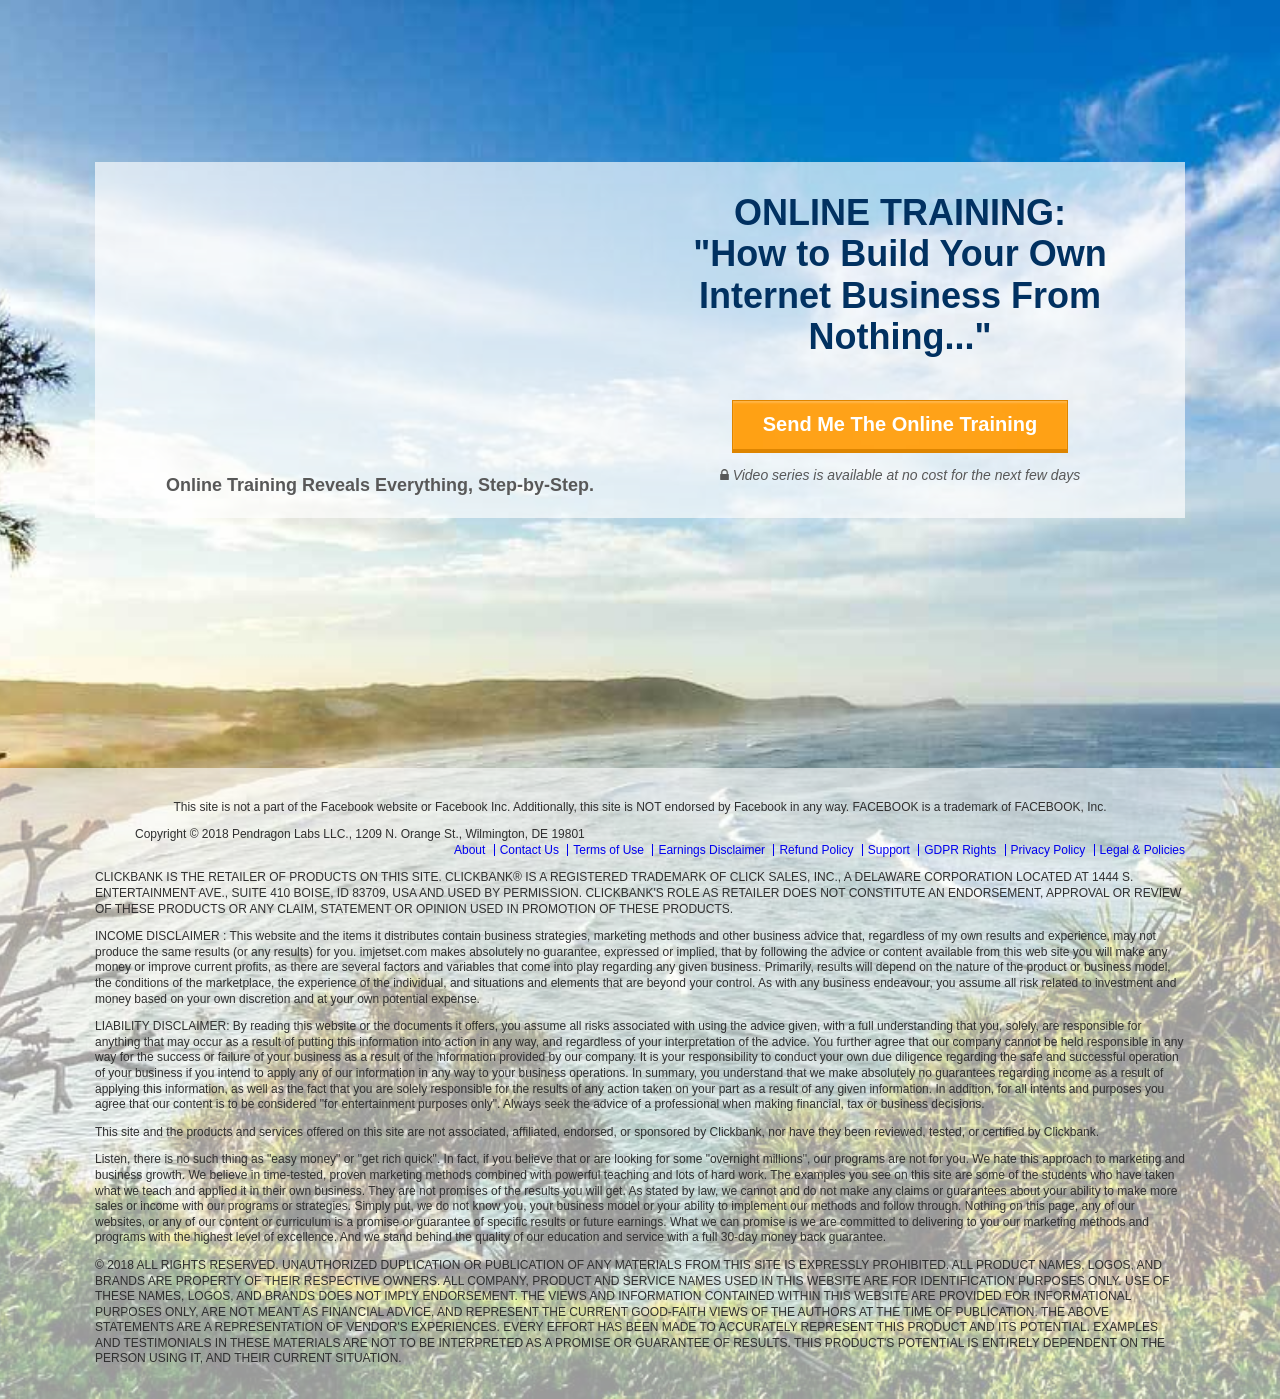
<file: index.html>
﻿<!DOCTYPE html>
<html lang="en">
<head>
    <meta charset="UTF-8">
    <meta name="viewport" content="width=device-width, initial-scale=1.0">
    <meta http-equiv="X-UA-Compatible" content="ie=edge">
    <title>Free Webinar Signup</title>
    <link rel="stylesheet" href="css/normalize.css">
    <link rel="stylesheet" href="css/style.css">
</head>

<!---replace the link below with your clickbank affiliate link-->
<div id="redirect-link">http://XXXXX.j1r2c.hop.clickbank.net</div>


<body>
    <div id="main" class="wrap">
        <div class="container">
            <div class="inner">
                <div class="fl text-center">
                    <div class="fluid-width-video-wrapper">
                        <iframe src="https://www.youtube.com/embed/aI-MbfgkUfM?autoplay=0&amp;modestbranding=1&amp;controls=1&amp;showinfo=0&amp;rel=0&amp;hd=1&amp;wmode=transparent" frameborder="0" allowfullscreen="" wmode="opaque" id="fitvid640539"></iframe>
                    </div>
                    <strong>Online Training Reveals Everything, Step-by-Step. </strong>
                </div>
                <div class="fl text-center">
                    <h2> ONLINE TRAINING: <br> "How to Build Your Own Internet Business From Nothing..."</h2>
                    <a href="#" class="open-modal">Send Me The Online Training </a>
                    <p class="vid"> <img src="img/lock.png" alt=""> <i>Video series is available at no cost for the next few days</i></p>
                </div>
                <div class="clear"></div>
            </div>
        </div>
    </div>
    <div id="footer" class="wrap">
        <div class="container">
            <p class="text-center">This site is not a part of the Facebook website or Facebook Inc. Additionally, this site  is NOT endorsed by Facebook in any way. FACEBOOK is a trademark of FACEBOOK, Inc.</p>
            <p class="copyright fl">Copyright © 2018 Pendragon Labs LLC., 1209 N. Orange St., Wilmington, DE 19801</p>
            <div class="ftr-link fr">
                <a href="https://www.clickbank.com/corp/our-team/"  target="_blank">About</a>
                <a href="https://www.clkbank.com/#!/"  target="_blank">Contact Us</a>
                <a href="https://support.clickbank.com/hc/en-us/sections/204406607-Policies"  target="_blank">Terms of Use</a>
                <a href="https://support.clickbank.com/hc/en-us/sections/204406607-Policies"  target="_blank">Earnings Disclaimer</a>
                <a href="https://support.clickbank.com/hc/en-us/articles/115015425367-Return-And-Cancellation-Policy"  target="_blank">Refund Policy</a>
                <a href="https://support.clickbank.com"  target="_blank">Support</a>
                <a href="https://support.clickbank.com/hc/en-us/articles/360003021091-Your-General-Data-Protection-Regulation-Rights"  target="_blank">GDPR Rights</a>
                <a href="https://support.clickbank.com/hc/en-us/articles/115015510108-Privacy-Policies"  target="_blank">Privacy Policy</a>
                <a href="https://support.clickbank.com/hc/en-us/sections/204406607-Policies"  target="_blank">Legal & Policies</a>
                <div class="clear"></div>
            </div>
            <div class="clear"></div>

            <p>CLICKBANK IS THE RETAILER OF PRODUCTS ON THIS SITE. CLICKBANK® IS A REGISTERED TRADEMARK OF CLICK SALES, INC., A DELAWARE CORPORATION LOCATED AT 1444 S. ENTERTAINMENT AVE., SUITE 410 BOISE, ID 83709, USA AND USED BY PERMISSION. CLICKBANK'S ROLE AS RETAILER DOES NOT CONSTITUTE AN ENDORSEMENT, APPROVAL OR REVIEW OF THESE PRODUCTS OR ANY CLAIM, STATEMENT OR OPINION USED IN PROMOTION OF THESE PRODUCTS.</p>
<p>INCOME DISCLAIMER : This website and the items it distributes contain business strategies, marketing methods and other business advice that, regardless of my own results and experience, may not produce the same results (or any results) for you. imjetset.com makes absolutely no guarantee, expressed or implied, that by following the advice or content available from this web site you will make any money or improve current profits, as there are several factors and variables that come into play regarding any given business.  Primarily, results will depend on the nature of the product or business model, the conditions of the marketplace, the experience of the individual, and situations and elements that are beyond your control.  As with any business endeavour, you assume all risk related to investment and money based on your own discretion and at your own potential expense. </p>
<p>LIABILITY DISCLAIMER: By reading this website or the documents it offers, you assume all risks associated with using the advice given, with a full understanding that you, solely, are responsible for anything that may occur as a result of putting this information into action in any way, and regardless of your interpretation of the advice. You further agree that our company cannot be held responsible in any way for the success or failure of your business as a result of the information provided by our company. It is your responsibility to conduct your own due diligence regarding the safe and successful operation of your business if you intend to apply any of our information in any way to your business operations. In summary, you understand that we make absolutely no guarantees regarding income as a result of applying this information, as well as the fact that you are solely responsible for the results of any action taken on your part as a result of any given information. In addition, for all intents and purposes you agree that our content is to be considered "for entertainment purposes only". Always seek the advice of a professional when making financial, tax or business decisions.</p>
<p>This site and the products and services offered on this site are not associated, affiliated, endorsed, or sponsored by Clickbank, nor have they been reviewed, tested, or certified by Clickbank.</p>
<p>Listen, there is no such thing as "easy money" or "get rich quick". In fact, if you believe that or are looking for some "overnight millions", our programs are not for you. We hate this approach to marketing and business growth. We believe in time-tested, proven marketing methods combined with powerful teaching and lots of hard work. The examples you see on this site are some of the students who have taken what we teach and applied it in their own business. They are not promises of the results you will get. As stated by law, we cannot and do not make any claims or guarantees about your ability to make more sales or income with our programs or strategies. Simply put, we do not know you, your business model or your ability to implement our methods and follow through. Nothing on this page, any of our websites, or any of our content or curriculum is a promise or guarantee of specific results or future earnings. What we can promise is we are committed to delivering to you our marketing methods and programs with the highest level of excellence. And we stand behind the quality of our education and service with a full 30-day money back guarantee.</p>
            <p>© 2018 ALL RIGHTS RESERVED. UNAUTHORIZED DUPLICATION OR PUBLICATION OF ANY MATERIALS FROM THIS SITE IS EXPRESSLY PROHIBITED. ALL PRODUCT NAMES, LOGOS, AND BRANDS ARE PROPERTY OF THEIR RESPECTIVE OWNERS. ALL COMPANY, PRODUCT AND SERVICE NAMES USED IN THIS WEBSITE ARE FOR IDENTIFICATION PURPOSES ONLY. USE OF THESE NAMES, LOGOS, AND BRANDS DOES NOT IMPLY ENDORSEMENT. THE VIEWS AND INFORMATION CONTAINED WITHIN THIS WEBSITE ARE PROVIDED FOR INFORMATIONAL PURPOSES ONLY, ARE NOT MEANT AS FINANCIAL ADVICE, AND REPRESENT THE CURRENT GOOD-FAITH VIEWS OF THE AUTHORS AT THE TIME OF PUBLICATION. THE ABOVE STATEMENTS ARE A REPRESENTATION OF VENDOR'S EXPERIENCES. EVERY EFFORT HAS BEEN MADE TO ACCURATELY REPRESENT THIS PRODUCT AND ITS POTENTIAL. EXAMPLES AND TESTIMONIALS IN THESE MATERIALS ARE NOT TO BE INTERPRETED AS A PROMISE OR GUARANTEE OF RESULTS. THIS PRODUCT'S POTENTIAL IS ENTIRELY DEPENDENT ON THE PERSON USING IT, AND THEIR CURRENT SITUATION.</p>
        </div>
    </div>


    <div id="pop-up">
        <div id="popup-content">
            <div class="wrapper">
                <div id="close"><img src="img/closemodal.png"></div>
                <div id="q1" class="question">
                    <h3>Do You Agree To Use The Training Ethically?</h3>
                    <p>This training has been proven to sell products online that generate you real commissions. If you plan on using the system to sell products that are scams or unethical in any way, do not learn the system.</p>
                    <div class="progress-border">
                      <div class="progress" style="height:15px;width:30%"></div>
                    </div>
                    <div class="surveyStepQuestions">
                        <div id="q1yes" class="surveyRadioOption">
                             <input type="radio" name="q1" value="#">
                        <span class="surveyRadioOptionText">Yes</span>
                        </div>
                        <div id="q1no" class="surveyRadioOption">
                             <input type="radio" name="q1" value="#">
                        <span class="surveyRadioOptionText">No</span>
                        </div>
                    </div>
                </div>


                <div id="q2" class="question">
                    <h3>You agree to use the training responsibly</h3>
                    <p>As you start making money online, you will likely be tempted with many offers to recommend products with high-commission payouts but little value. Please do not accept offers to recommend products that you do not believe in.</p>
                    <div class="progress-border">
                      <div class="progress" style="height:15px;width:70%"></div>
                    </div>
                    <div class="surveyStepQuestions">
                        <div id="q2yes" class="surveyRadioOption">
                             <input type="radio" name="q1" value="#">
                        <span class="surveyRadioOptionText">Yes</span>
                        </div>
                        <div id="q2no" class="surveyRadioOption">
                             <input type="radio" name="q1" value="#">
                        <span class="surveyRadioOptionText">No</span>
                        </div>
                    </div>
                </div>

                <div id="q3" class="question">
                    <h3>You agree to 'Pay it forward'</h3>
                    <p>After you've used the training to make money online, you will pass it along to someone you know who needs it.. a friend, family member, or anyone else it can help like it helped you.</p>
                    <div class="progress-border">
                      <div class="progress" style="height:15px;width:100%"></div>
                    </div>
                    <div class="surveyStepQuestions">
                        <div id="q3yes" class="surveyRadioOption">
                             <input type="radio" name="q1" value="#">
                        <span class="surveyRadioOptionText">Yes</span>
                        </div>
                        <div id="q3no" class="surveyRadioOption">
                             <input type="radio" name="q1" value="#">
                        <span class="surveyRadioOptionText">No</span>
                        </div>
                    </div>
                </div>
            </div>
        </div>
    </div>
</body>
<script src="https://ajax.googleapis.com/ajax/libs/jquery/1.8.2/jquery.min.js"/></script>
<script>

    jQuery('.open-modal').click(function(){
        jQuery('#pop-up').show();
    });
     jQuery('#close').click(function(){
        jQuery('#pop-up').hide();
    });
    jQuery('#q1yes').click(function(){
        jQuery('#q1').hide();
        jQuery('#q2').show();
    });

     jQuery('#q2yes').click(function(){
        jQuery('#q2').hide();
        jQuery('#q3').show();
    })

     jQuery('#q1no, #q2no, #q3yes, #q3no').click(function(){
            var redirect = jQuery('#redirect-link').text();
            location.href = redirect;
     })
</script>
</html>
</file>
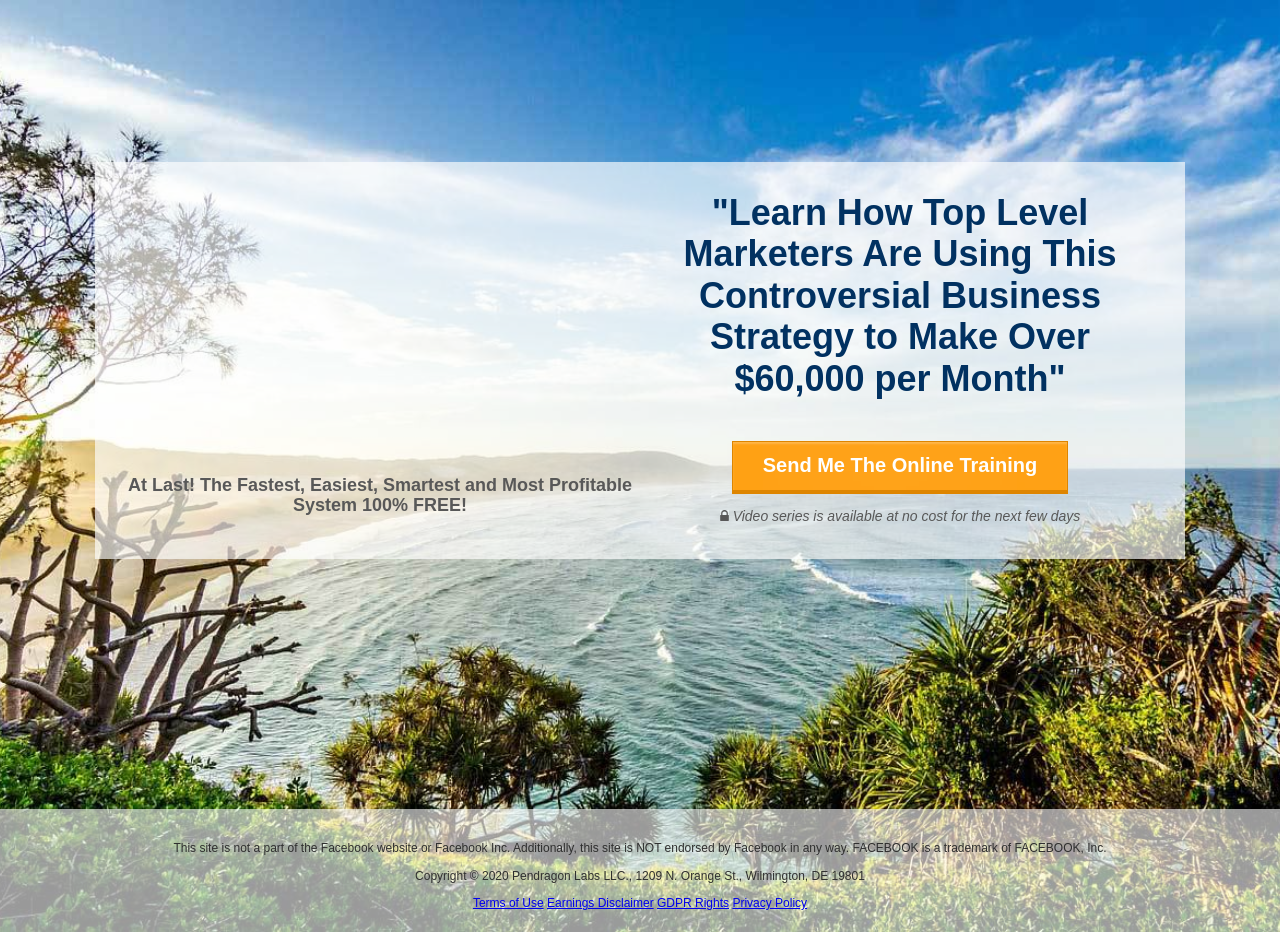
<file: access/index.html>
﻿<!DOCTYPE html>
<html lang="en">
<head>
    <!-- Facebook Pixel Code -->
<script>
  !function(f,b,e,v,n,t,s)
  {if(f.fbq)return;n=f.fbq=function(){n.callMethod?
  n.callMethod.apply(n,arguments):n.queue.push(arguments)};
  if(!f._fbq)f._fbq=n;n.push=n;n.loaded=!0;n.version='2.0';
  n.queue=[];t=b.createElement(e);t.async=!0;
  t.src=v;s=b.getElementsByTagName(e)[0];
  s.parentNode.insertBefore(t,s)}(window, document,'script',
  'https://connect.facebook.net/en_US/fbevents.js');
  fbq('init', '617456865781868');
  fbq('track', 'PageView');
</script>
<noscript><img height="1" width="1" style="display:none"
  src="https://www.facebook.com/tr?id=617456865781868&ev=PageView&noscript=1"
/></noscript>
<!-- End Facebook Pixel Code -->
    <meta charset="UTF-8">
    <meta name="viewport" content="width=device-width, initial-scale=1.0">
    <meta http-equiv="X-UA-Compatible" content="ie=edge">
    <title>Free Webinar Signup</title>
    <link rel="stylesheet" href="css/normalize.css">
    <link rel="stylesheet" href="css/style.css">
</head>

<!---replace the link below with your clickbank affiliate link-->
<div id="redirect-link">https://opaldownloads.com/897395</div>


<body>
    <div id="main" class="wrap">
        <div class="container">
            <div class="inner">
                <div class="fl text-center">
                    <div class="fluid-width-video-wrapper">
                       <iframe width="560" height="315" src="https://player.vimeo.com/video/378702101" frameborder="0" allow="accelerometer; autoplay; encrypted-media; gyroscope; picture-in-picture" allowfullscreen></iframe>
                    </div>
                    <strong> At Last! The Fastest, Easiest, Smartest and Most Profitable System 100% FREE! </strong>
                </div>
                <div class="fl text-center">
                    <h2> "Learn How Top Level Marketers Are Using This Controversial Business Strategy to Make Over $60,000 per Month"</h2>
                    <a href="#" class="open-modal">Send Me The Online Training </a>
                    <p class="vid"> <img src="img/lock.png" alt=""> <i>Video series is available at no cost for the next few days</i></p>
                </div>
                <div class="clear"></div>
            </div>
        </div>
    </div>
    <div id="footer" class="wrap">
        <div class="container">
            <p class="text-center">This site is not a part of the Facebook website or Facebook Inc. Additionally, this site  is NOT endorsed by Facebook in any way. FACEBOOK is a trademark of FACEBOOK, Inc.</p>
            <p class="text-center""copyright fl">Copyright © 2020 Pendragon Labs LLC., 1209 N. Orange St., Wilmington, DE 19801</p>
            <div class="text-center""ftr-link fr">
                <a href="https://www.termsofusegenerator.net/live.php?token=LaYbYbCOTRXGvfS08eYY59vUGi2yF6Ab"  target="_blank">Terms of Use</a>
                <a href="https://www.disclaimergenerator.net/live.php?token=452BV5BeT9DmAwPRIpzxyhNFTPulrYiX"  target="_blank">Earnings Disclaimer</a>
                <a href="https://www.gdprprivacynotice.com/live.php?token=5wTWjHldYE0QOhTQi6PPyPfrd6sgTmGg"  target="_blank">GDPR Rights</a>
                <a href="https://www.privacypolicygenerator.info/live.php?token=uzRfCF9rPfQGsZQ1Agufjp7iOIQDs91y"  target="_blank">Privacy Policy</a>
             
                <div class="clear"></div>
            </div>
            <div class="clear"></div>

     
    </div>


    <div id="pop-up">
        <div id="popup-content">
            <div class="wrapper">
                <div id="close"><img src="img/closemodal.png"></div>
                <div id="q1" class="question">
                    <h3>Do You Agree To Use The Training Ethically?</h3>
                    <p>This training has been proven to sell products online that generate you real commissions. If you plan on using the system to sell products that are scams or unethical in any way, do not learn the system.</p>
                    <div class="progress-border">
                      <div class="progress" style="height:15px;width:30%"></div>
                    </div>
                    <div class="surveyStepQuestions">
                        <div id="q1yes" class="surveyRadioOption">
                             <input type="radio" name="q1" value="#">
                        <span class="surveyRadioOptionText">Yes</span>
                        </div>
                        <div id="q1no" class="surveyRadioOption">
                             <input type="radio" name="q1" value="#">
                        <span class="surveyRadioOptionText">No</span>
                        </div>
                    </div>
                </div>


                <div id="q2" class="question">
                    <h3>You agree to use the training responsibly</h3>
                    <p>As you start making money online, you will likely be tempted with many offers to recommend products with high-commission payouts but little value. Please do not accept offers to recommend products that you do not believe in.</p>
                    <div class="progress-border">
                      <div class="progress" style="height:15px;width:70%"></div>
                    </div>
                    <div class="surveyStepQuestions">
                        <div id="q2yes" class="surveyRadioOption">
                             <input type="radio" name="q1" value="#">
                        <span class="surveyRadioOptionText">Yes</span>
                        </div>
                        <div id="q2no" class="surveyRadioOption">
                             <input type="radio" name="q1" value="#">
                        <span class="surveyRadioOptionText">No</span>
                        </div>
                    </div>
                </div>

                <div id="q3" class="question">
                    <h3>You agree to 'Pay it forward'</h3>
                    <p>After you've used the training to make money online, you will pass it along to someone you know who needs it.. a friend, family member, or anyone else it can help like it helped you.</p>
                    <div class="progress-border">
                      <div class="progress" style="height:15px;width:100%"></div>
                    </div>
                    <div class="surveyStepQuestions">
                        <div id="q3yes" class="surveyRadioOption">
                             <input type="radio" name="q1" value="#">
                        <span class="surveyRadioOptionText">Yes</span>
                        </div>
                        <div id="q3no" class="surveyRadioOption">
                             <input type="radio" name="q1" value="#">
                        <span class="surveyRadioOptionText">No</span>
                        </div>
                    </div>
                </div>
            </div>
        </div>
    </div>
</body>
<script src="https://ajax.googleapis.com/ajax/libs/jquery/1.8.2/jquery.min.js"/></script>
<script>

    jQuery('.open-modal').click(function(){
        jQuery('#pop-up').show();
    });
     jQuery('#close').click(function(){
        jQuery('#pop-up').hide();
    });
    jQuery('#q1yes').click(function(){
        jQuery('#q1').hide();
        jQuery('#q2').show();
    });

     jQuery('#q2yes').click(function(){
        jQuery('#q2').hide();
        jQuery('#q3').show();
    })

     jQuery('#q1no, #q2no, #q3yes, #q3no').click(function(){
            var redirect = jQuery('#redirect-link').text();
            location.href = redirect;
     })
</script>
</html>
</file>
<file: css/style.css>
* {

    -webkit-box-sizing: border-box;

    -moz-box-sizing: border-box;

    box-sizing: border-box;

}



body {

    font-family: sans-serif;

    font-size: 12px;

    color: #2f2f2f;

    background: url('../img/bg.jpg') top center no-repeat;

    background-size: cover;

}



.fl { float: left; }

.fr { float: right; }

.clear { clear: both; }



.text-center { text-align: center; }



.wrap {

    min-width: 1170px;

}



.container {

    max-width: 1170px;

    margin-left: auto;

    margin-right: auto;

    padding-left: 40px;

    padding-right: 40px;

}



#main {

    margin-top: 162px;

    padding-bottom: 200px;

}



#main .inner {

    background: rgba(255, 255, 255, 0.658824);

    padding: 21px 25px;

}



#main .fl {

    width: 50%;

}



#main strong {

    font-size: 18px;

    color: #585858; 

}



.fluid-width-video-wrapper {

    width: 100%;

    position: relative;

    padding-top: 52.25%;

    margin-bottom: 20px;

}



.fluid-width-video-wrapper iframe {

    position: absolute;

    top: 0;

    left: 0;

    width: 100%;

    height: 100%;

}



#main h2 {

    color: #013161;

    font-size: 36px;

    font-weight: 700;

    margin-top: 9px;

    margin-bottom: 42px;

} 



.open-modal {

    width: 100%;

    max-width: 336px;

    margin: 0 auto;

    background: #f90;

    color: #fff;

    font-size: 20px;

    text-transform: capitalize;

    display: block;

    text-decoration: none;

    font-weight: 700;

    padding: 12px 0 13px;

    border: 1px solid rgba(0,0,0,0.13);

    border-bottom: 4px solid rgba(0,0,0,0.13);

    box-shadow: inset 0 2px 2px 0 rgba(255,255,255,0.22), 0 233px 233px 0 rgba(255,255,255,0.12) inset;

}



.vid {

    font-size: 14px;

    color: #585858;

}



#footer {

    line-height: 1.3em;

    background: rgba(255, 255, 255, 0.6);

    padding: 20px 0;

    margin-top: 50px;

}



#footer .copyright {

    margin: 0;

    text-indent: 40px;

}



#footer .ftr-link a {

    display: inline-block;

    text-decoration: none;

    border-left: thin solid;

    line-height: 12px;

    padding-left: 5px;

    margin-left: 5px;

}



#footer .ftr-link a:first-child {

    border-left: none;

}




/***popup***/
#pop-up{
    display:none;
    position:absolute;
    width:100%;
    height:100%;
    background:rgba(0,0,0,0.5);
    top: 0;
}
#popup-content{
    position:fixed;
    background:#fff;
    max-width: 610px;
    /* padding: 35px; */
    font-family: sans-serif;
    top: 70px;
    margin:0 auto;
    left:0;
    right:0;
    border-top:3px solid #3476b5;
    border-bottom:3px solid #3476b5;
    box-shadow:0 0 0 2px #000;
}
#popup-content h3{font-size: 27px;text-align:center;line-height: 1.2em;}
#popup-content p{text-align:center;font-size:18px;line-height: 1.3em;}
.surveyRadioOption{border-radius:4px;cursor:pointer;font-size:20px;padding:15px 10px;}
.surveyStepQuestions {
    padding: 15px 10px;
}.wrapper{position:relative;padding: 35px 45px;}
#close{position:absolute;top: -15px;right: -15px;cursor: pointer;}
.surveyRadioOption:hover {
    background: #0e8dc7;
    color: #fff;
    box-shadow: 0 2px 6px rgba(0,0,0,0.14),inset 0 0 0 2px rgba(255,255,255,0.16) !important;
}


.progress-border {
    background: #ddd;
    border-radius: 8px;
    margin: 30px 0;
}

.progress {
    background: #0e8dc7;
    border-radius: 8px;
}
#q2,#q3, #redirect-link{display:none;}
/* todo media query */

@media only screen and (max-width: 977px) {

    .wrap {

        min-width: 320px;

    }



    #main .fl {

        width: 100%;

    }

}



@media only screen and (max-width: 700px) {

    #main h2 { 

        font-size: 22px;

        margin-top: 40px;

    }

}
</file>
<file: access/css/style.css>
* {

    -webkit-box-sizing: border-box;

    -moz-box-sizing: border-box;

    box-sizing: border-box;

}



body {

    font-family: sans-serif;

    font-size: 12px;

    color: #2f2f2f;

    background: url('../img/bg.jpg') top center no-repeat;

    background-size: cover;

}



.fl { float: left; }

.fr { float: right; }

.clear { clear: both; }



.text-center { text-align: center; }



.wrap {

    min-width: 1170px;

}



.container {

    max-width: 1170px;

    margin-left: auto;

    margin-right: auto;

    padding-left: 40px;

    padding-right: 40px;

}



#main {

    margin-top: 162px;

    padding-bottom: 200px;

}



#main .inner {

    background: rgba(255, 255, 255, 0.658824);

    padding: 21px 25px;

}



#main .fl {

    width: 50%;

}



#main strong {

    font-size: 18px;

    color: #585858; 

}



.fluid-width-video-wrapper {

    width: 100%;

    position: relative;

    padding-top: 52.25%;

    margin-bottom: 20px;

}



.fluid-width-video-wrapper iframe {

    position: absolute;

    top: 0;

    left: 0;

    width: 100%;

    height: 100%;

}



#main h2 {

    color: #013161;

    font-size: 36px;

    font-weight: 700;

    margin-top: 9px;

    margin-bottom: 42px;

} 



.open-modal {

    width: 100%;

    max-width: 336px;

    margin: 0 auto;

    background: #f90;

    color: #fff;

    font-size: 20px;

    text-transform: capitalize;

    display: block;

    text-decoration: none;

    font-weight: 700;

    padding: 12px 0 13px;

    border: 1px solid rgba(0,0,0,0.13);

    border-bottom: 4px solid rgba(0,0,0,0.13);

    box-shadow: inset 0 2px 2px 0 rgba(255,255,255,0.22), 0 233px 233px 0 rgba(255,255,255,0.12) inset;

}



.vid {

    font-size: 14px;

    color: #585858;

}



#footer {

    line-height: 1.3em;

    background: rgba(255, 255, 255, 0.6);

    padding: 20px 0;

    margin-top: 50px;

}



#footer .copyright {

    margin: 0;

    text-indent: 40px;

}



#footer .ftr-link a {

    display: inline-block;

    text-decoration: none;

    border-left: thin solid;

    line-height: 12px;

    padding-left: 5px;

    margin-left: 5px;

}



#footer .ftr-link a:first-child {

    border-left: none;

}




/***popup***/
#pop-up{
    display:none;
    position:absolute;
    width:100%;
    height:100%;
    background:rgba(0,0,0,0.5);
    top: 0;
}
#popup-content{
    position:fixed;
    background:#fff;
    max-width: 610px;
    /* padding: 35px; */
    font-family: sans-serif;
    top: 70px;
    margin:0 auto;
    left:0;
    right:0;
    border-top:3px solid #3476b5;
    border-bottom:3px solid #3476b5;
    box-shadow:0 0 0 2px #000;
}
#popup-content h3{font-size: 27px;text-align:center;line-height: 1.2em;}
#popup-content p{text-align:center;font-size:18px;line-height: 1.3em;}
.surveyRadioOption{border-radius:4px;cursor:pointer;font-size:20px;padding:15px 10px;}
.surveyStepQuestions {
    padding: 15px 10px;
}.wrapper{position:relative;padding: 35px 45px;}
#close{position:absolute;top: -15px;right: -15px;cursor: pointer;}
.surveyRadioOption:hover {
    background: #0e8dc7;
    color: #fff;
    box-shadow: 0 2px 6px rgba(0,0,0,0.14),inset 0 0 0 2px rgba(255,255,255,0.16) !important;
}


.progress-border {
    background: #ddd;
    border-radius: 8px;
    margin: 30px 0;
}

.progress {
    background: #0e8dc7;
    border-radius: 8px;
}
#q2,#q3, #redirect-link{display:none;}
/* todo media query */

@media only screen and (max-width: 977px) {

    .wrap {

        min-width: 320px;

    }



    #main .fl {

        width: 100%;

    }

}



@media only screen and (max-width: 700px) {

    #main h2 { 

        font-size: 22px;

        margin-top: 40px;

    }

}
</file>
